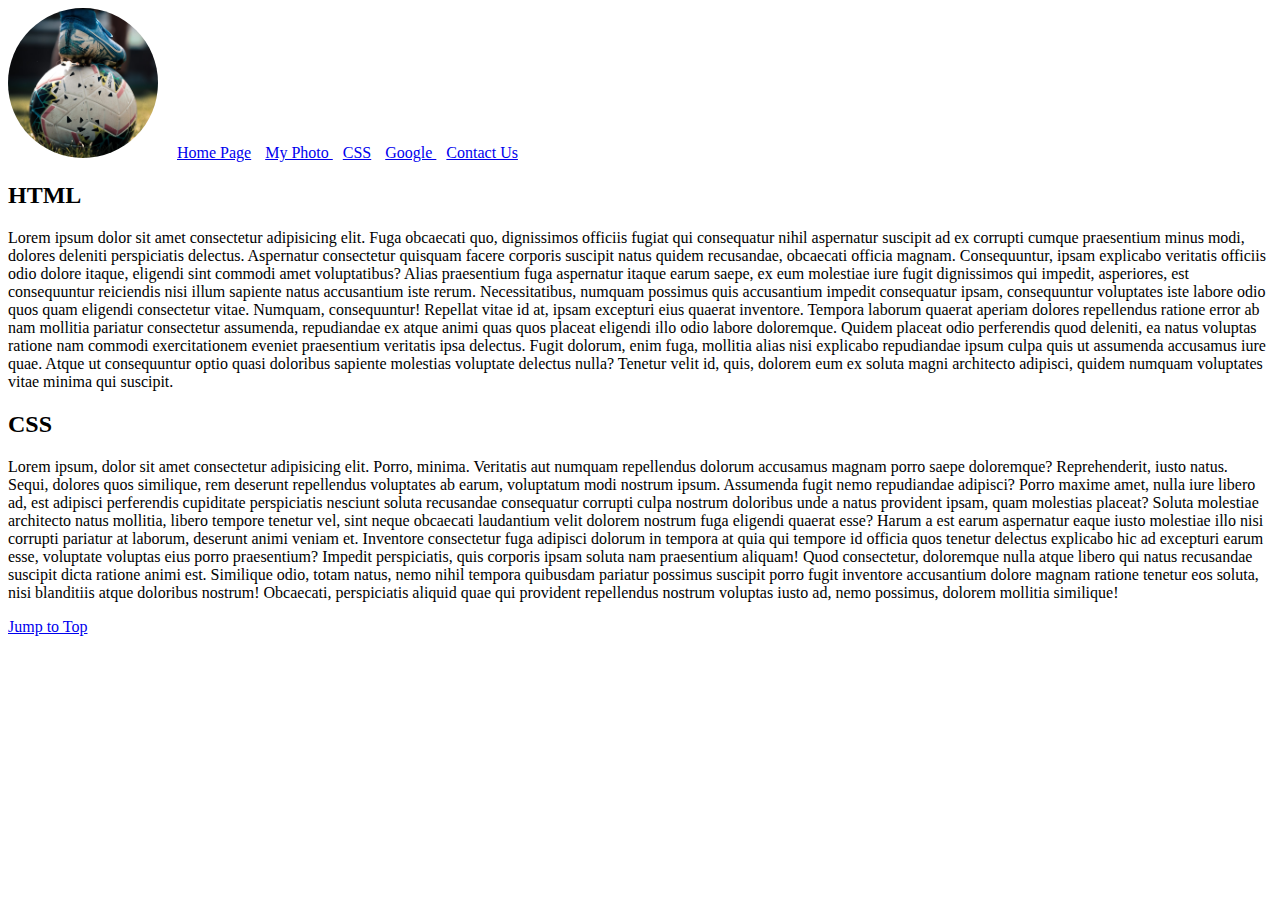
<file: company/about.html>
<!DOCTYPE html>
<html lang="en">
  <head>
    <meta charset="UTF-8" />
    <meta http-equiv="X-UA-Compatible" content="IE=edge" />
    <meta name="viewport" content="width=device-width, initial-scale=1.0" />
    <title>About Us</title>
    <style>
      img {
        width: 150px;
        height: 150px;
        margin-right: 15px;
        object-fit: cover;
        border-radius: 50%;
      }
      a {
        margin-right: 10px;
      }
    </style>
  </head>
  <body>
    <img src="/Image/soccer.jpg" alt="A Football" />
    <a href="/index.html">Home Page</a>
    <a href="/Image/IMG-9638.JPG" download> My Photo </a>
    <a href="#section-css">CSS</a>
    <a href="https://google.com" target="_blank"> Google </a>
    <a href="mailto:emmanuelaleke@gmail.com"> Contact Us </a>

    <h2>HTML</h2>
    <p>
      Lorem ipsum dolor sit amet consectetur adipisicing elit. Fuga obcaecati
      quo, dignissimos officiis fugiat qui consequatur nihil aspernatur suscipit
      ad ex corrupti cumque praesentium minus modi, dolores deleniti
      perspiciatis delectus. Aspernatur consectetur quisquam facere corporis
      suscipit natus quidem recusandae, obcaecati officia magnam. Consequuntur,
      ipsam explicabo veritatis officiis odio dolore itaque, eligendi sint
      commodi amet voluptatibus? Alias praesentium fuga aspernatur itaque earum
      saepe, ex eum molestiae iure fugit dignissimos qui impedit, asperiores,
      est consequuntur reiciendis nisi illum sapiente natus accusantium iste
      rerum. Necessitatibus, numquam possimus quis accusantium impedit
      consequatur ipsam, consequuntur voluptates iste labore odio quos quam
      eligendi consectetur vitae. Numquam, consequuntur! Repellat vitae id at,
      ipsam excepturi eius quaerat inventore. Tempora laborum quaerat aperiam
      dolores repellendus ratione error ab nam mollitia pariatur consectetur
      assumenda, repudiandae ex atque animi quas quos placeat eligendi illo odio
      labore doloremque. Quidem placeat odio perferendis quod deleniti, ea natus
      voluptas ratione nam commodi exercitationem eveniet praesentium veritatis
      ipsa delectus. Fugit dolorum, enim fuga, mollitia alias nisi explicabo
      repudiandae ipsum culpa quis ut assumenda accusamus iure quae. Atque ut
      consequuntur optio quasi doloribus sapiente molestias voluptate delectus
      nulla? Tenetur velit id, quis, dolorem eum ex soluta magni architecto
      adipisci, quidem numquam voluptates vitae minima qui suscipit.
    </p>

    <h2 id="section-css">CSS</h2>
    <p>
      Lorem ipsum, dolor sit amet consectetur adipisicing elit. Porro, minima.
      Veritatis aut numquam repellendus dolorum accusamus magnam porro saepe
      doloremque? Reprehenderit, iusto natus. Sequi, dolores quos similique, rem
      deserunt repellendus voluptates ab earum, voluptatum modi nostrum ipsum.
      Assumenda fugit nemo repudiandae adipisci? Porro maxime amet, nulla iure
      libero ad, est adipisci perferendis cupiditate perspiciatis nesciunt
      soluta recusandae consequatur corrupti culpa nostrum doloribus unde a
      natus provident ipsam, quam molestias placeat? Soluta molestiae architecto
      natus mollitia, libero tempore tenetur vel, sint neque obcaecati
      laudantium velit dolorem nostrum fuga eligendi quaerat esse? Harum a est
      earum aspernatur eaque iusto molestiae illo nisi corrupti pariatur at
      laborum, deserunt animi veniam et. Inventore consectetur fuga adipisci
      dolorum in tempora at quia qui tempore id officia quos tenetur delectus
      explicabo hic ad excepturi earum esse, voluptate voluptas eius porro
      praesentium? Impedit perspiciatis, quis corporis ipsam soluta nam
      praesentium aliquam! Quod consectetur, doloremque nulla atque libero qui
      natus recusandae suscipit dicta ratione animi est. Similique odio, totam
      natus, nemo nihil tempora quibusdam pariatur possimus suscipit porro fugit
      inventore accusantium dolore magnam ratione tenetur eos soluta, nisi
      blanditiis atque doloribus nostrum! Obcaecati, perspiciatis aliquid quae
      qui provident repellendus nostrum voluptas iusto ad, nemo possimus,
      dolorem mollitia similique!
    </p>

    <a href="#">Jump to Top</a>
  </body>
</html>
</file>
